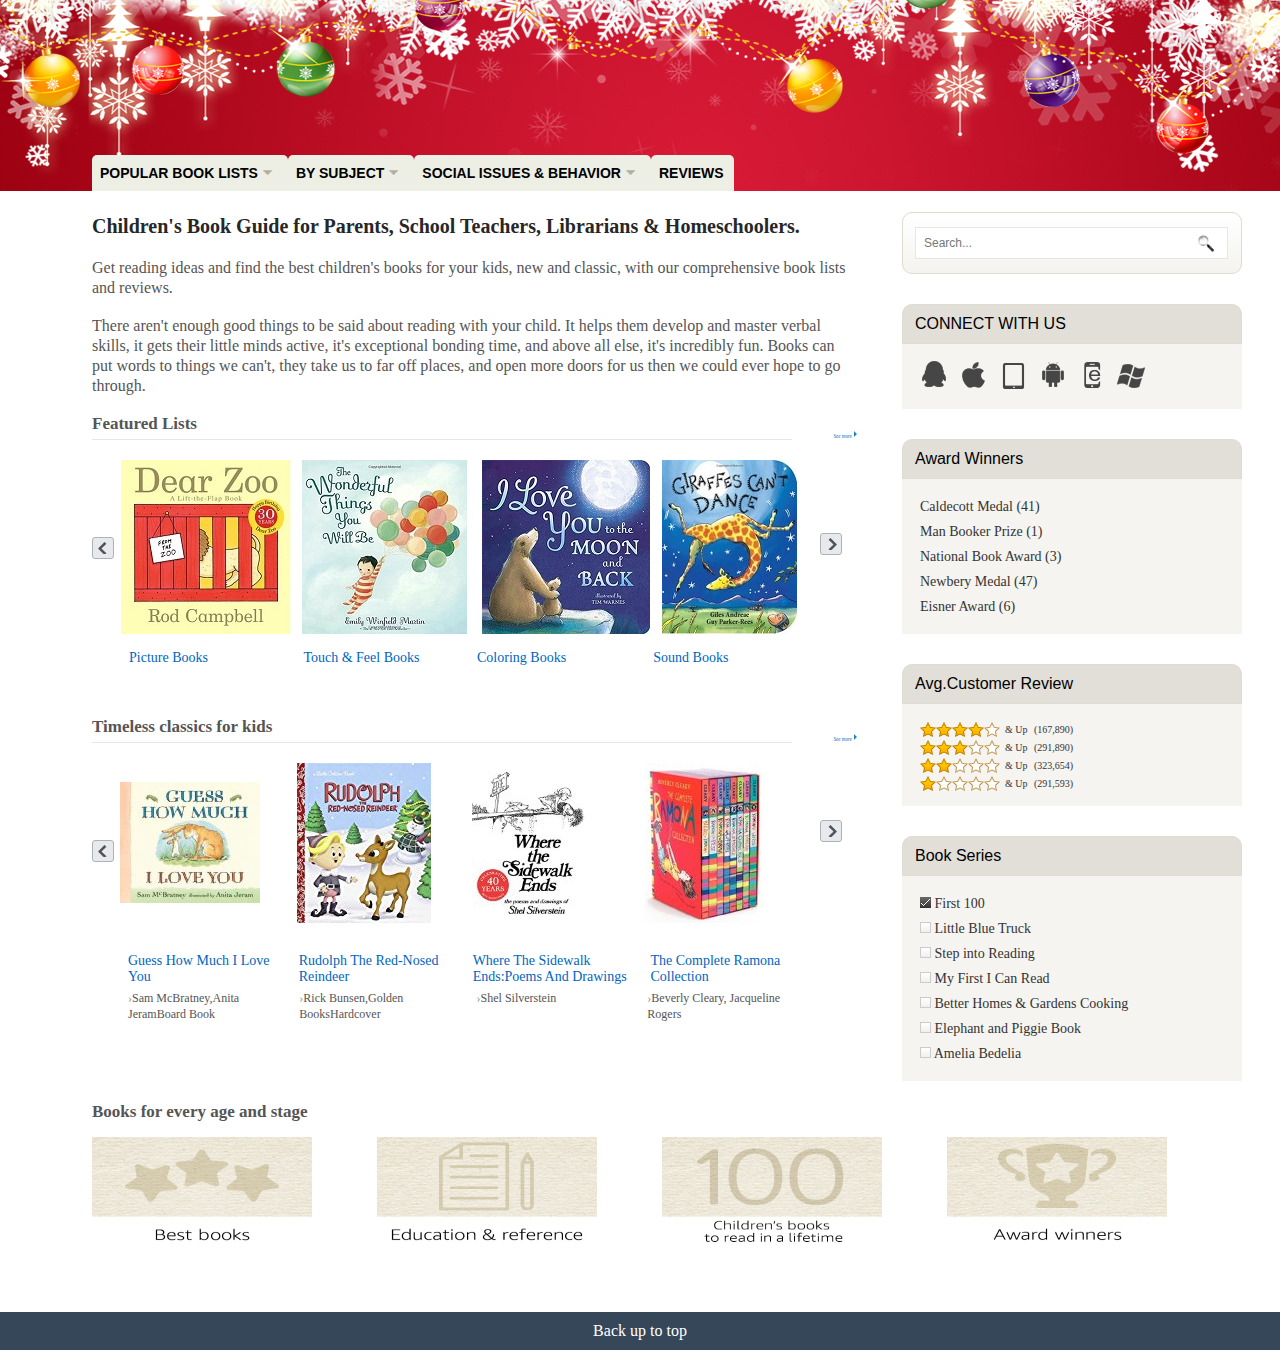
<file: index1.html>
<!DOCTYPE html>
<html>
<head>
  <title></title>
  <link rel="stylesheet" type="text/css" href="./stylesheets/style1.css">
</head>
<body>
<div id="background">
  <a href="" id="nav-top"></a>
  <div id="header">
    <ul>
      <div class="dropdown-1">
      <li class="first-li">
        <a href="#">popular book lists<span class="arrow"></span></a>
          <div class="dropdown-content">
            <a href="">30 best children's books of 2012</a>
            <a href="">top 100 children's books of all-time</a>
            <a href="">100 best children's chapter books of all-time</a>
          </div>
      </li>
      </div>
      <div class="dropdown-1">
      <li class="first-li">
        <a href="#">by subject<span class="arrow"></span></a>
          <div class="dropdown-content">
            <a href="">ABC books</a>
            <a href="">bedtime books</a>
            <a href="">christmas</a>
            <a href="">color</a>
            <a href="">counting</a>
            <a href="">dinasour books</a>
          </div>
      </li>
      </div>
      <div class="dropdown-1">
      <li class="first-li">
        <a href="#">social issues & behavior<span class="arrow"></span></a>
          <div class="dropdown-content">
            <a href="">adoption</a>
            <a href="">bullying</a>
            <a href="">behaviour issues</a>
            <a href="">hitting and bitting</a>
          </div>
      </li>
      </div>
      <div class="dropdown-1">
      <li class="last-li">
       <a href="#">reviews</a>
      </li>
      </div>
    </ul>
  </div>
  <div id="content">
    <div id="main-sidebar">
    <div id="main">
      <p style="font-size: 20px; font-weight: bold; line-height: 28px; color: #272727;">Children's Book Guide for Parents, School Teachers, Librarians & Homeschoolers.</p><br>
      <p>Get reading ideas and find the best children's books for your kids, new and classic, with our comprehensive book lists and reviews.</p><br>
      <p>There aren't enough good things to be said about reading with your child. It helps them develop and master verbal skills, it gets their little minds active, it's exceptional bonding time, and above all else, it's incredibly fun. Books can put words to things we can't, they take us to far off places, and open more doors for us then we could ever hope to go through.</p><br>
      <div id="theme-bg">
        <p style="font-size: 17px; font-weight: bold; ">
          <span>Featured Lists</span>
          <a href="" class="a-base">See more</a>
        </p>
        <hr class="spacing">
      </div>
      <div class="main-list-2">
        <div class="a-button-col">
         <a href="" class="a-button">
           <span class="a-button-inner">
             <i class="a-icon">
              <span class="a-icon-alt-1">previous page</span>
             </i>
           </span>
         </a>
        </div>
       <div class="main-featured">
       <table id="table-1">
        <tbody>
          <tr>
            <td class="td-1">
              <a href="" class="a-1"><img src="./images/SR312_1.jpg"></a>
            </td>
            <td class="td-1">
              <a href="" class="a-1"><img src="./images/SR304_2.jpg">
              </a>
            </td>
            <td class="td-1">
              <a href="" class="a-1">
                <img src="./images/SR310_1.jpg">
              </a>
            </td>
            <td class="td-last">
              <a href="" class="a-1">
                <img src="./images/SR250_1.jpg">
              </a>
            </td>
          </tr>
        </tbody>
       </table>
      <table id="table-2">
        <tbody>
          <tr>
            <td class="td-2">
              <a href="" class="a-1 a-2" >picture books</a>
            </td>
            <td class="td-2">
              <a href="" class="a-1 a-2">touch & feel books</a>
            </td>
            <td class="td-2">
              <a href="" class="a-1 a-2">coloring books</a>
            </td>
            <td class="td-2">
              <a href="" class="a-1 a-2">sound books</a>
            </td>
          </tr>
        </tbody>
      </table>
      </div>
      <div class="a-button-col-right">
        <a href="" class="a-button">
          <span class="a-button-inner">
            <i class="a-icon-1">
              <span class="a-icon-alt-1">next page</span>
            </i>
          </span>
        </a>
      </div>
      </div>
      <div id="theme-bg">
      <p style="font-size: 17px; font-weight: bold;">
      <span>Timeless classics for kids</span>
      <a href="" class="a-base">See more</a>
      </p>
      <hr class="spacing">
      </div>
      <div class="main-list-1">
        <div class="a-button-col">
          <a href="" class="a-button">
            <span class="a-button-inner"></span>
              <i class="a-icon">
                <span class="a-icon-alt-1">previous page</span>
              </i>
          </a>
        </div>
        <div class="main-featured-1">
           <table id="table-1">
            <tbody>
              <tr>
                <td class="td-1" style="padding-top: 20px;">
                  <a href="" class="a-1">
                   <img src="./images/SX140_.jpg">
                  </a>
                </td>
                <td class="td-1">
                  <a href="" class="a-1">
                   <img src="./images/SY160_.jpg">
                  </a>
                </td>
                <td class="td-1">
                  <a href="" class="a-1">
                   <img src="./images/SY161_.jpg">
                  </a>
                </td>
                <td class="td-1">
                 <a href="" class="a-1">
                  <img src="./images/SY162_.jpg">
                 </a>
                </td>
              </tr>
            </tbody>
           </table>
           <table id="table-2">
             <tbody>
              <tr>
               <td class="td-2">
                <a href="" class="a-1 a-2">guess how much i love you</a>
               </td>
               <td class="td-2">
                 <a href="" class="a-1 a-2">rudolph the red-nosed reindeer</a>
               </td>
               <td class="td-2">
                <a href="" class="a-1 a-2">where the sidewalk ends:poems and drawings</a>
               </td>
               <td class="td-2">
                 <a href="" class="a-1 a-2">the complete ramona collection</a>
               </td>
              </tr>
             </tbody>
           </table>
          <table id="table-2">
            <tbody>
              <tr>
              <td class="td-2">
               <a class="a-1 a-2 a-3">Sam McBratney,Anita JeramBoard book</a>
              </td>
              <td class="td-2">
               <a class="a-1 a-2 a-3 a-4">Rick Bunsen,Golden BooksHardcover</a>
              </td>
              <td class="td-2">
               <a class="a-1 a-2 a-3 a-4">Shel Silverstein</a>
              </td>
              <td class="td-2">
               <a class="a-1 a-2 a-3 a-4">Beverly Cleary,  Jacqueline Rogers</a>
              </td>
              </tr>
            </tbody>
          </table>
        </div>
        <div class="a-button-col-right-1">
          <a href="" class="a-button">
            <span class="a-button-inner">
              <i class="a-icon-1">
                <span class="a-icon-alt-1">next page</span>
              </i>
            </span>
          </a>
        </div>
       </div>
    </div>
    <div id="sidebar">
      <div id="search">
        <div id="search-main">
          <form method="get" value="search..." class="searchform">
            <input type="text" class="field s" name="s" value="Search..." onfocus="if (this.value == 'Search...') {this.value = '';}" onblur="if (this.value == '') {this.value = 'Search...';}">
            <input type="image" src="./images/btn-search-trans.png" name="submit" value="Go" class="search-submit">
          </form>
        </div>
      </div>
      <div id="titleBar">
        <h3 class="theme-h3">CONNECT WITH US</h3>
        <div id="contact-ways">
          <a href="" class="contact-link link-1">Facebook</a>
          <a href="" class="contact-link link-2">Facebook</a>
          <a href="" class="contact-link link-3">Facebook</a>
          <a href="" class="contact-link link-4">Facebook</a>
          <a href="" class="contact-link link-5">Facebook</a>
          <a href="" class="contact-link link-6">Facebook</a>
        </div>
      </div>
      <div id="titleBar">
        <h3 class="theme-h3">Award Winners</h3>
        <div id="award-lists">
          <a href="" class="award-link">Caldecott Medal<span>&nbsp;(41)</span></a>
          <a href="" class="award-link">Man Booker Prize<span>&nbsp;(1)</span></a>
          <a href="" class="award-link">National Book Award<span>&nbsp;(3)</span></a>
          <a href="" class="award-link">Newbery Medal<span>&nbsp;(47)</span></a>
          <a href="" class="award-link">Eisner Award<span>&nbsp;(6)</span></a>
        </div>
      </div>
      <div id="titleBar">
        <h3 class="theme-h3">Avg.Customer Review</h3>
        <div id="review-lists">
          <a href="" class="review-link-0">
            <i class="review-link review-link-1">
              <span class="a-icon-alt">4 stars & up</span>
            </i>
            <span class="refinementLink">& Up</span>
            <span class="narrowValue">&nbsp;(167,890)</span>
          </a>
          <a href="" class="review-link-0">
            <i class="review-link review-link-2">
              <span class="a-icon-alt">3 stars & up</span>
            </i>
            <span class="refinementLink">& Up</span>
            <span class="narrowValue">&nbsp;(291,890)</span>
          </a>
          <a href="" class="review-link-0">
            <i class="review-link review-link-3">
              <span class="a-icon-alt">2 stars & up</span>
            </i>
            <span class="refinementLink">& Up</span>
            <span class="narrowValue">&nbsp;(323,654)</span>
          </a>
          <a href="" class="review-link-0">
            <i class="review-link review-link-4">
              <span class="a-icon-alt">1 stars & up</span>
            </i>
            <span class="refinementLink">& Up</span>
            <span class="narrowValue">&nbsp;(291,593)</span>
          </a>
        </div>
      </div>
      <div id="titleBar">
        <h3 class="theme-h3">Book Series</h3>
        <div id="bookLists">
          <a href="" class="award-link">
          <span><img src="./images/checkbox_selected.png"></span>
          <span>First 100</span>
          </a>
          <a href="" class="award-link">
          <span><img src="./images/checkbox_unselected.png"></span>
          <span>Little Blue Truck</span>
          </a>
          <a href="" class="award-link">
          <span><img src="./images/checkbox_unselected.png"></span>
          <span>Step into Reading</span>
          </a>
          <a href="" class="award-link">
          <span><img src="./images/checkbox_unselected.png"></span>
          <span>My First I Can Read</span>
          </a>
          <a href="" class="award-link">
          <span><img src="./images/checkbox_unselected.png"></span>
          <span>Better Homes & Gardens Cooking</span>
          </a>
          <a href="" class="award-link">
          <span><img src="./images/checkbox_unselected.png"></span>
          <span>Elephant and Piggie Book</span>
          </a>
          <a href="" class="award-link">
          <span><img src="./images/checkbox_unselected.png"></span>
          <span>Amelia Bedelia</span>
          </a>
        </div>
      </div>
    </div>
    </div>
    <div id="main-foot">
      <div>
        <p style="font-size: 17px;font-weight: bold;">Books for every age and stage</p>
      </div>
      <div id="main-foot-image">
        <div class="stage-1"><a href=""><img src="./images/best_ember_440x300.jpg" width="220px" height="110px"></a></div>
        <div class="stage-1"><a href=""><img src="./images/edu_ember_440x300.jpg" width="220px" height="110px"></a></div>
        <div class="stage-1"><a href=""><img src="./images/100_ember_440x300.jpg" width="220px" height="110px"></a></div>
        <div class="stage-1"><a href=""><img src="./images/awards_ember_440x300.jpg" width="220px" height="110px"></a></div>
      </div>
    </div>
  </div>
  <div id="foot">
   <div id="foot-1">
    <a href="#nav-top" class="navfooter">
      Back up to top
    </a>
    </div>
  </div>
</div>
</body>
</html>
</file>
<file: stylesheets/style1.css>
body{
      margin: 0px;
      padding:0px;
      border:0;
      outline:0;
}

body, html{
      height: 100%
}

#background{
      background-color: #ffffff;
      background-image: url('../images/background1.jpg');
      background-position: top center;
      background-repeat: no-repeat;
      height: 190px;
      /*border-style: dashed;
      border-width: 1px;*/
      margin-top:0px;
      padding-top: 1px;
}

p {
  font-size: 16px;
  line-height: 20px;
  color: #555555;
  font-family: Georgia, serif;
}

ul{
      list-style-type: none;
      /*border-style: dashed;
      border-width: 1px;*/
      position: relative;
      margin-top:153px;
      margin-bottom: 27px;
      padding-left: 0px;
}

li{
      float: left;
      /*border-style: dashed;
      border-width: 1px;*/
      /*padding-top: 5px;
      padding-right: auto;
      padding-bottom: 5px;
      padding-left: 3px;*/
      background-color: #edefe5;
      /*border-right-style: dotted;
      border-width: 1px;*/
}

#header a{
      text-decoration: none;
      text-transform: uppercase;
      font-family: Arial;
      font-size: 14px;
      font-weight: bold;
      text-align: center;
      padding-top: 10px;
      padding-right: 30px;
      padding-bottom: 10px;
      display: block;
      color: #000000;
      /*border-width: 1px;
      border-style: solid;*/
}

.dropdown-1{
      display: block;
      position: relative;
}

.dropdown-content{
      position: absolute;
      width: 200px;
      display: none;
      background-color: #F5F5F5;
      /*border-style: dashed;
      border-width: 1px;*/
      margin-top: 0px;
      margin-left: -4px;
      box-shadow: 0px 8px 16px 0px rgba(0,0,0,0.2);
      padding-left: 3px;
}

#header .first-li .dropdown-content a{
      display: block;
      padding-top: 5px;
      padding-bottom: 4px;
      padding-left: 2px;
      font-weight: normal;
      color: black;
      text-transform: capitalize;
      text-align: left;
      margin-left: -5px;
}

.dropdown-content a:hover{
      background-color: #B0C4DE;
}

.dropdown-1:hover .dropdown-content{
      display: block;
}

.dropdown-1 .first-li {
      border-radius: 5px 5px 0 0;
      padding-left: 8px;
}

.dropdown-1 .last-li {
      border-radius: 5px 5px 0 0;
      padding-left: 8px;
      width:75px;
}

.first-li .arrow{
      background-image: url('../images/down-arrow.png');
      background-repeat: no-repeat;
      width: 10px;
      height: 10px;
      position: absolute;
      display: inline-block;
      margin-top: 5px;
      margin-left:5px;
}

#header{
      height: 190px;
      padding-top:1px;
      margin-left: 80px;
      width: 652px;
      margin-left: 92px;
      width:645px;
}

#content{
      width:1150px;
      height: 1100px;
      /*border-style: dashed;
      border-width: 1px;*/
      margin-top: 20px;
      margin-left: 92px;
}

#main{
      /*width:580px;*/
      width:760px;
      height: 890px;
      /*border-style: dashed;
      border-width: 1px;*/
      font-family: Georgia, serif;
      float: left;
}
    
p{
      margin:0px;
}

#table-1{
      height: 190px;
      width:700px;
      /*border-style: dashed;
      border-width: 1px;*/
}
      
.td-1{
      width:180px;
      height: 130px;
      vertical-align: top;
      /*border-style: dashed;
      border-width: 1px;*/
}

.a-1{
      padding-top: 0px;
      padding-bottom: 0px;
}

#table-2{
     width:700px;
     height: 26;
}

.td-2{
      width:198px;
      height: 20px;
      vertical-align: top;
      font-weight: normal;
      font-size: 14px;
}

.td-last{
      width:160px;
      height:130px;
      vertical-align:top;
}
    
.a-2{
      padding-right: 2px;
      padding-left: 8px;
      font-weight: normal;
      text-decoration: none;
      text-transform: capitalize;
      display: block;
}

a:link,a:visited{
      color: #0066c0;
}

a:hover,a:active{
      color: #c45500;
      text-decoration: underline;
}

#sidebar{
      width: 340px;
      /*border-style: dashed;
      border-width: 1px;*/
      float: right;
}

#search{
      background-image: url(../images/search-box-bg.png);
      background-repeat: repeat-x;
      background-color: #f5f4f0;
      padding:14px 12px;
      border-radius: 10px;
      border-style: solid;
      border-width: 1px;
      border-color: #dedbd1;
}

.searchform{
      width: 99%;
      background-color: #FFFFFF;
      border-width: 1px;
      border-style: solid;
      border-radius: 0px;
      border-color: #e6e6e6;
      position: relative;
}

.searchform input.s{
      border:none;
      width: 85%;
      padding:8px;
      margin:0px;
      background:none;
      color: #777;
      font-size: 12px;
      outline:none;
}

.searchform input.search-submit{
     position: absolute;
     top: 6px;
}

#titleBar{
      margin-top: 30px;
}

h3.theme-h3{
      margin-top: 0px;
      margin-bottom: 0px;
      padding-top: 10px;
      padding-bottom: 10px;
      padding-left: 12px;
      font-family: Arial, Helvetica,sans-serif;
      font-size:16px;
      font-weight: normal;
      /*line-height: 20px;*/
      border-style: solid;
      border-width: 1px;
      border-color: #dedbd1;
      background-color: #e1dfd7;
      border-radius: 10px 10px 0 0;
}

#contact-ways{
      background-color: #f5f4f0;
      padding: 25px 0px 15px 18px;
      height: 25px;
}

    
a.contact-link{
      background-image: url(../images/jan.png);
      background-repeat: no-repeat;
      width: 30px;
      height: 30px;
      float: left;
      display: block;
      margin:5px 9px 11px 0;
      position: relative;
      top: -15px;
      text-indent: -10000px;
}

a.link-1{
      background-position: 0 -42px;
}

a.link-2{
      background-position: 0 -71px;
}

a.link-3{
      background-position: 1px -100px;
}

a.link-4{
      background-position: -28px -42px;
}

a.link-5{
      background-position: -28px -71px;
}

a.link-6{
      background-position: -28px -100px;
}

a.a-3:before{
      content: "\203A";
      color: #949494;
}

a.a-3{
      text-decoration: none;
      color: #555;
      font-size: 12px;
      line-height: 1.3;
}

a.a-3:hover{
      color: #000000;
}

a.a-4{
      padding-left: 0px;
}


#award-lists{
      background-color: #f5f4f0;
      padding:15px 0px 15px 18px;
}

a.award-link{
      display: block;
      text-decoration: none;
      font-size: 14px;
      color:#333;
      line-height: 25px;
      font-family: Georgia, serif;
}

a.award-link:hover{
      color: #e47911;
}


#review-lists{
      background-color: #f5f4f0;
      padding:15px 0px 15px 18px;
}

.review-link{
      background-image:url(../images/stars.png);
      background-repeat: no-repeat;
      width: 80px;
      height: 18px;
}

.review-link-1{
      background-position: -21px -364px;
      position: absolute;
}

#review-lists a{
      display: block;
      text-decoration: none;
      font-family: Georgia, serif;
}

.a-icon-alt{
      position: absolute;
      left:-9999px;
      top: auto;
}

.refinementLink{
      font-size: 10px;
      padding-left: 85px;

}

.review-link-2{
      background-position: -37px -364px;
      position: absolute;
}

.review-link-3{
      background-position: -53px -364px;
      position: absolute;
}

.review-link-4{
      background-position: -69px -364px;
      position: absolute;
}
    
a.review-link-0{
      color: #333;
}

a.review-link-0:hover{
      color: #e47911;
}

.narrowValue{
      font-size: 10px;
}

#bookLists{
      background-color: #f5f4f0;
      padding: 15px 0px 15px 18px
}

hr{
      background-color: transparent;
      display: block;
      border-width: 0;
      border-top: 1px solid #e7e7e7;
      width: 700px;
      height: 1px;
      line-height: 19px;
      margin-left: 0;
}

.spacing{
      margin-top:5px;
      margin-bottom: 16px;
}

.a-base{
      float: right;
}

a.a-base{
      font-family: Georgia, serif;
      font-style: italic;
      font-weight: lighter;
      text-decoration: none;
      color: #0066c0;
      font-size: 0.3em!important;
      padding-top: 12px;
      position: relative;
}

a.a-base:after{
      background-image: url(../images/stars.png);
      background-repeat: no-repeat;
      background-position: -344px -83px;
      width: 8px;
      height: 9px;
      content: "";
      position: absolute;
      margin-top: 2px;
}

a.a-base:hover:after{
      background-position: -344px -98px;
}

a.a-base:hover{
      color: #e47911;
}

.main-list-1{
      width: 750px;
      height: 270px;
}

.main-list-2{
  width: 750px;
  height: 260px;
}

.a-button-col{
      width: 25px;
      height: 215px;
      position: absolute;
}

.a-button-col-right{
      text-align: right;
      width: 25px;
      height: 215px;
      float: right;
      margin-top: -220px;
}

.a-button{
      background-color: #e7e9ec;
      border-radius: 3px;
      border-color: #adb1b8;
      border-style: solid;
      border-width: 1px;
      vertical-align: center;
      text-align: center;
      display: inline-block;
      position: relative;
      margin-top: 80px;
      width: 20px;
      height: 20px;
}

.a-button-inner{
      padding:0px;
}

.a-icon{
      background-image: url(../images/stars.png);
      background-position: -122px -5px;
      background-repeat: no-repeat;
      display: inline-block;
      width: 15px;
      height: 15px;
      margin-top: 1px;
}

.a-icon-1{
      background-image: url(../images/stars.png);
      background-position: -102px -5px;
      background-repeat: no-repeat;
      display: inline-block;
      width: 15px;
      height: 15px;
      margin-top: 1px;
}

.a-icon-alt-1{
      left: -9999px;
      display: block;
      position: absolute;
}

.main-featured{
      margin-left: 26px;
      width: 700px;
}

.main-featured-1{
      margin-left: 25px;
      width: 700px;
}
    
.a-button-col-right-1{
      text-align: right;
      width: 25px;
      height: 215px;
      position: relative;
      float: right;
      top: -285px;
}

#main-foot{
  height: 250px;
}

.stage-1{
  display: inline-block;
  padding-right: 61px;
}

#main-sidebar{
width: 1150px;
height: 890px;
}

#main-foot-image{
  margin-top: 15px;
}

#foot{
      background-color: #37475a;
      text-align: center;

}

a.navfooter {
      color: #fff;
}

#foot a:link{
      color: #fff;
      text-decoration: none;
      font-family: Georgia, serif;
}

#foot-1 {
      padding-top: 10px;
      padding-bottom: 10px;
}
</file>
